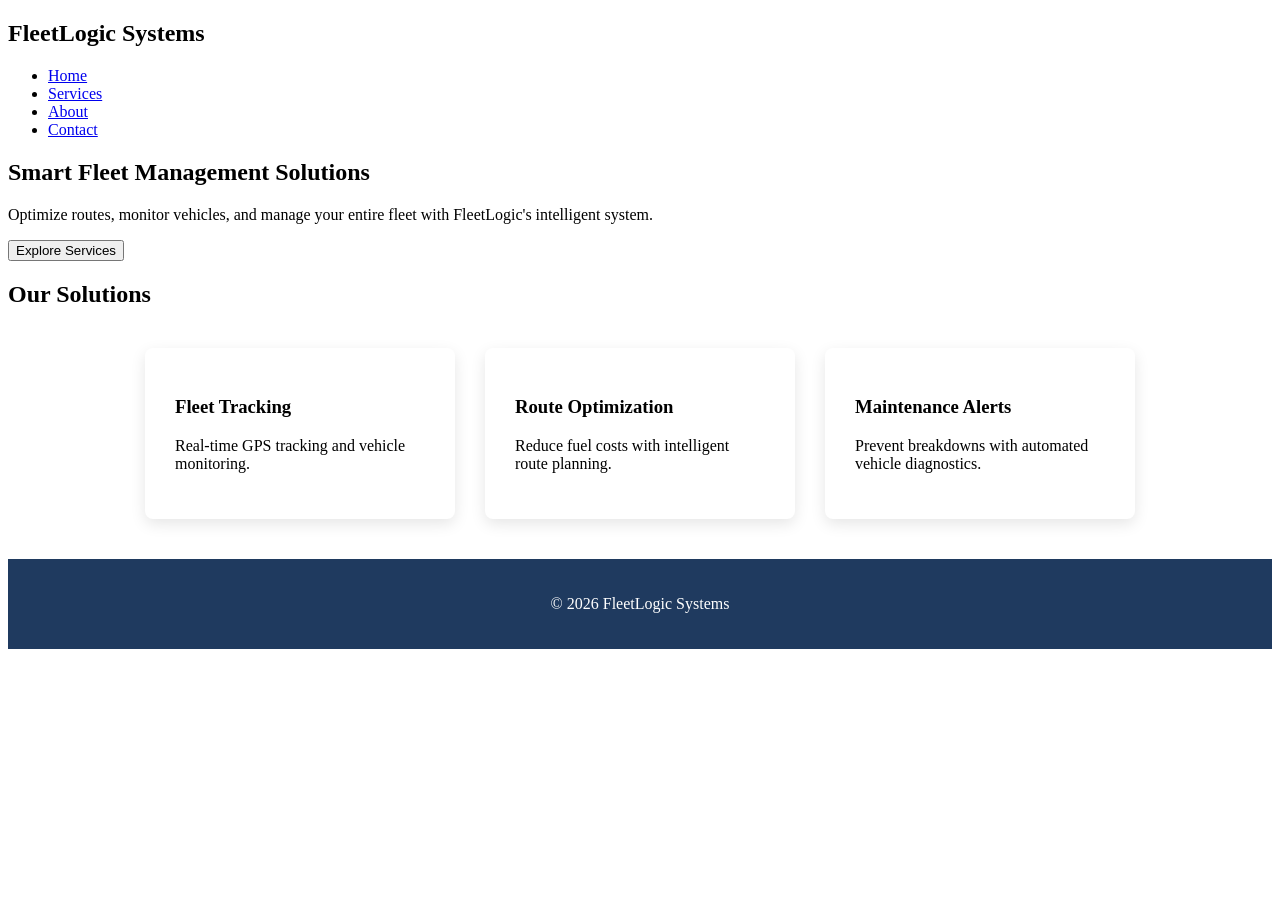
<file: index.html>
<!DOCTYPE html>
<html lang="en">

<head>
<meta charset="UTF-8">
<title>FleetLogic System</title>

<link rel="stylesheet" href="style.css">

<link href="https://fonts.googleapis.com/css2?family=Poppins:wght@300;400;600&display=swap" rel="stylesheet">

</head>

<body>

<nav>
<h2>FleetLogic Systems</h2>

<ul>
<li><a href="index.html">Home</a></li>
<li><a href="services.html">Services</a></li>
<li><a href="#">About</a></li>
<li><a href="#">Contact</a></li>
</ul>
</nav>


<section class="hero">

<h1>Smart Fleet Management Solutions</h1>


<p>
Optimize routes, monitor vehicles, and manage your entire fleet
with FleetLogic's intelligent system.
</p>

<button onclick="location.href='services.html'">
Explore Services
</button>

</section>


<section class="services">

<h2>Our Solutions</h2>

<div class="service-grid">

<div class="card">
<h3>Fleet Tracking</h3>
<p>Real-time GPS tracking and vehicle monitoring.</p>
</div>

<div class="card">
<h3>Route Optimization</h3>
<p>Reduce fuel costs with intelligent route planning.</p>
</div>

<div class="card">
<h3>Maintenance Alerts</h3>
<p>Prevent breakdowns with automated vehicle diagnostics.</p>
</div>

</div>

</section>


<footer>

<p>© 2026 FleetLogic Systems</p>

</footer>

</body>
</html>
</file>
<file: style.css>
.service-grid{
display:flex;
gap:30px;
justify-content:center;
margin-top:40px;
}

.card{
background:white;
padding:30px;
width:250px;
border-radius:8px;
box-shadow:0 5px 15px rgba(0,0,0,0.1);
}

footer{
text-align:center;
padding:20px;
background:#1f3a5f;
color:white;
margin-top:40px;
}
</file>
